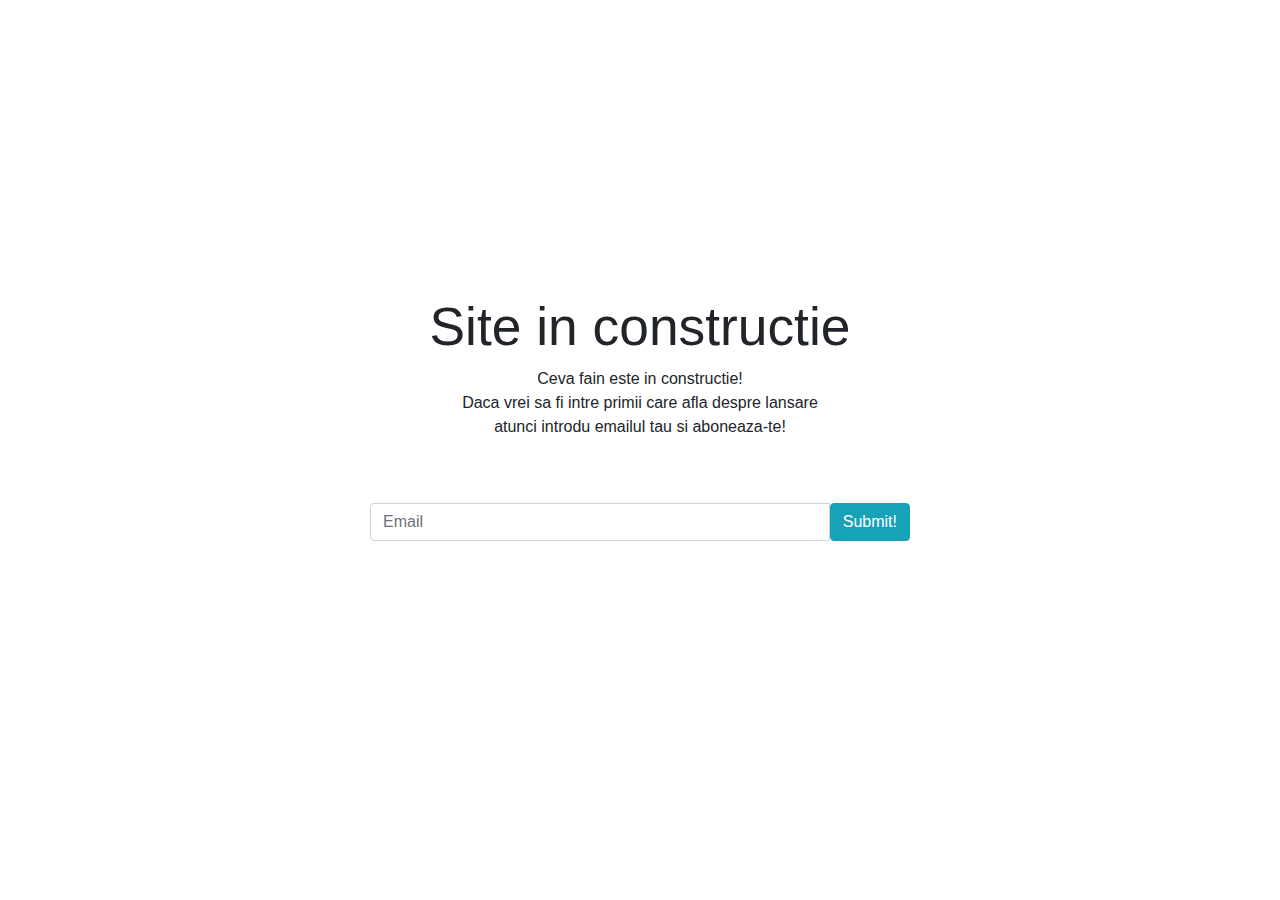
<file: deep_learning/deep_site/templates/deep_site/index3.html>
<html>

<head>
    <link rel="stylesheet" href="https://maxcdn.bootstrapcdn.com/bootstrap/4.0.0/css/bootstrap.min.css" />

    <style>

        body{
              background: url(https://images.pexels.com/photos/255379/pexels-photo-255379.jpeg?auto=compress&cs=tinysrgb&dpr=2&h=750&w=1260) no-repeat center center fixed;
  -webkit-background-size: cover;
  -moz-background-size: cover;
  -o-background-size: cover;
  background-size: cover;
        }
    </style>
</head>


<body>
<div class="h-100 d-flex  align-items-center justify-content-center">
        <div class="container">
            <div class="row justify-content-center">
                <div class="col-10 text-center" >
                    <h1 style="font-size:40pt;">Site in constructie</h1>
                    <p>Ceva fain este in constructie!<br>
                        Daca vrei sa fi intre primii care afla despre lansare<br> atunci introdu emailul tau si aboneaza-te!</p>
                </div>
                <div class="col-10 col-md-6 py-5">
                    <form id="subscribeForLaunch" class="input-group">
                        <input type="email" class="form-control email" style="background:rgba(255,255,255,0.8);" required="required" placeholder="Email" />
                        <button class="btn btn-info" onclick="subscribeRelease(); return false;">Submit!</button>
                    </form>
                </div>
            </div>
        </div>
  </div>
    <script src="https://code.jquery.com/jquery-3.2.1.slim.min.js"></script>
<script src="https://cdnjs.cloudflare.com/ajax/libs/popper.js/1.12.9/umd/popper.min.js"></script>
<script src="https://maxcdn.bootstrapcdn.com/bootstrap/4.0.0/js/bootstrap.min.js"></script>
</body>

</html>
</file>
